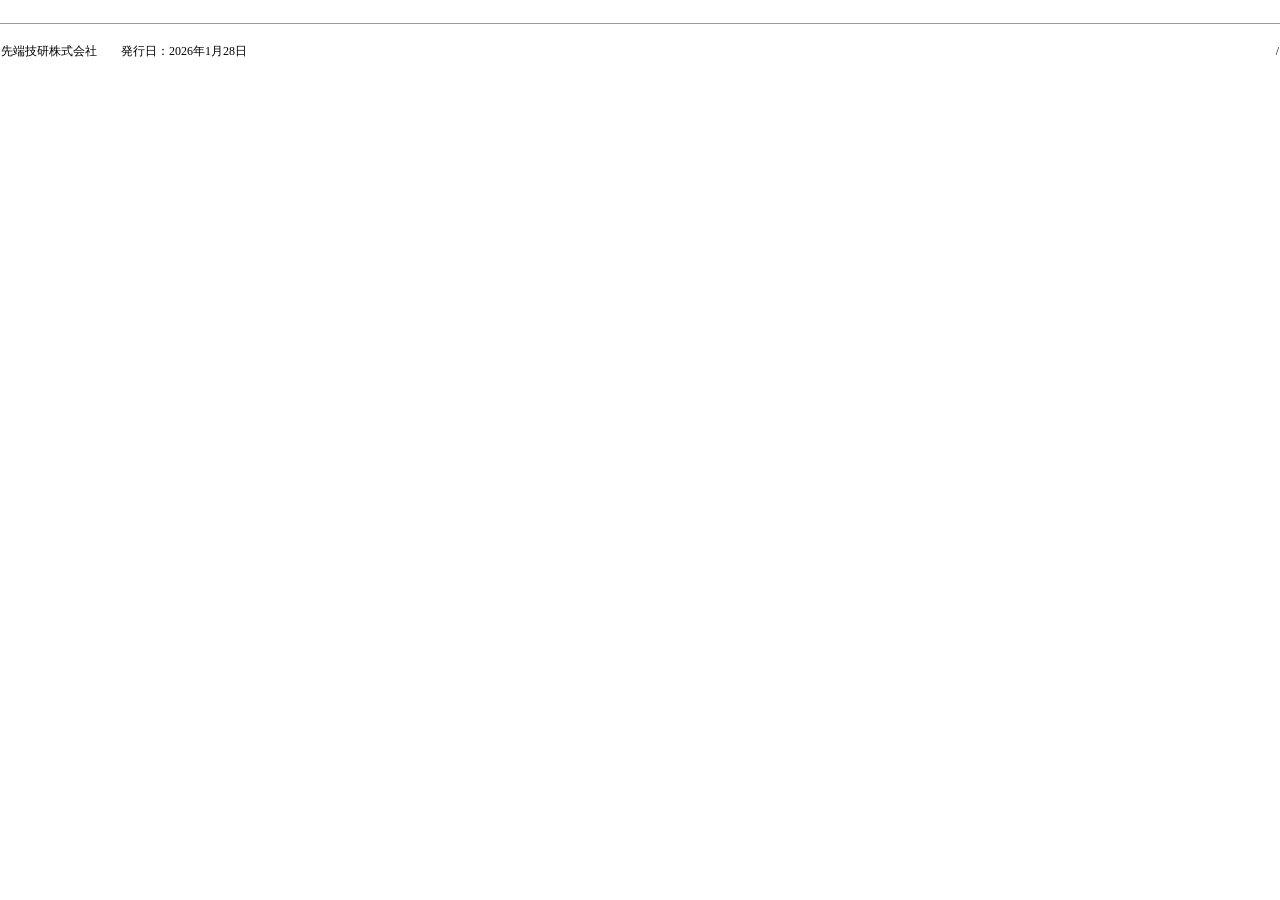
<file: DFMProUserGuide_Folder/footer.html>
<!doctype html>
<html>
<head>
  <meta charset="utf-8">
  <style>
    body { font-size: 9pt; margin: 0; }
    .line { border-top: 1px solid #999; margin-top: 2mm; }
    table { width: 100%; border-collapse: collapse; }
    td { padding-top: 2mm; }
    .right { text-align: right; }
  </style>
</head>
<body>
  <br>
  <div class="line"></div>
  <table>
    <tr>
      <td><p>先端技研株式会社　　発行日：2026年1月28日</p></td>
      <td class="right">
        <span class="page"></span> / <span class="topage"></span>
      </td>
    </tr>
  </table>

  <script>
    // wkhtmltopdf passes variables via query string
    (function () {
      var vars = {};
      var qs = document.location.search.substring(1).split('&');
      for (var i = 0; i < qs.length; i++) {
        var kv = qs[i].split('=', 2);
        vars[kv[0]] = decodeURIComponent(kv[1] || '');
      }
      var els = document.getElementsByClassName('page');
      for (var j = 0; j < els.length; j++) els[j].textContent = vars.page || '';
      els = document.getElementsByClassName('topage');
      for (j = 0; j < els.length; j++) els[j].textContent = vars.topage || '';
    })();
  </script>
</body>
</html>
</file>
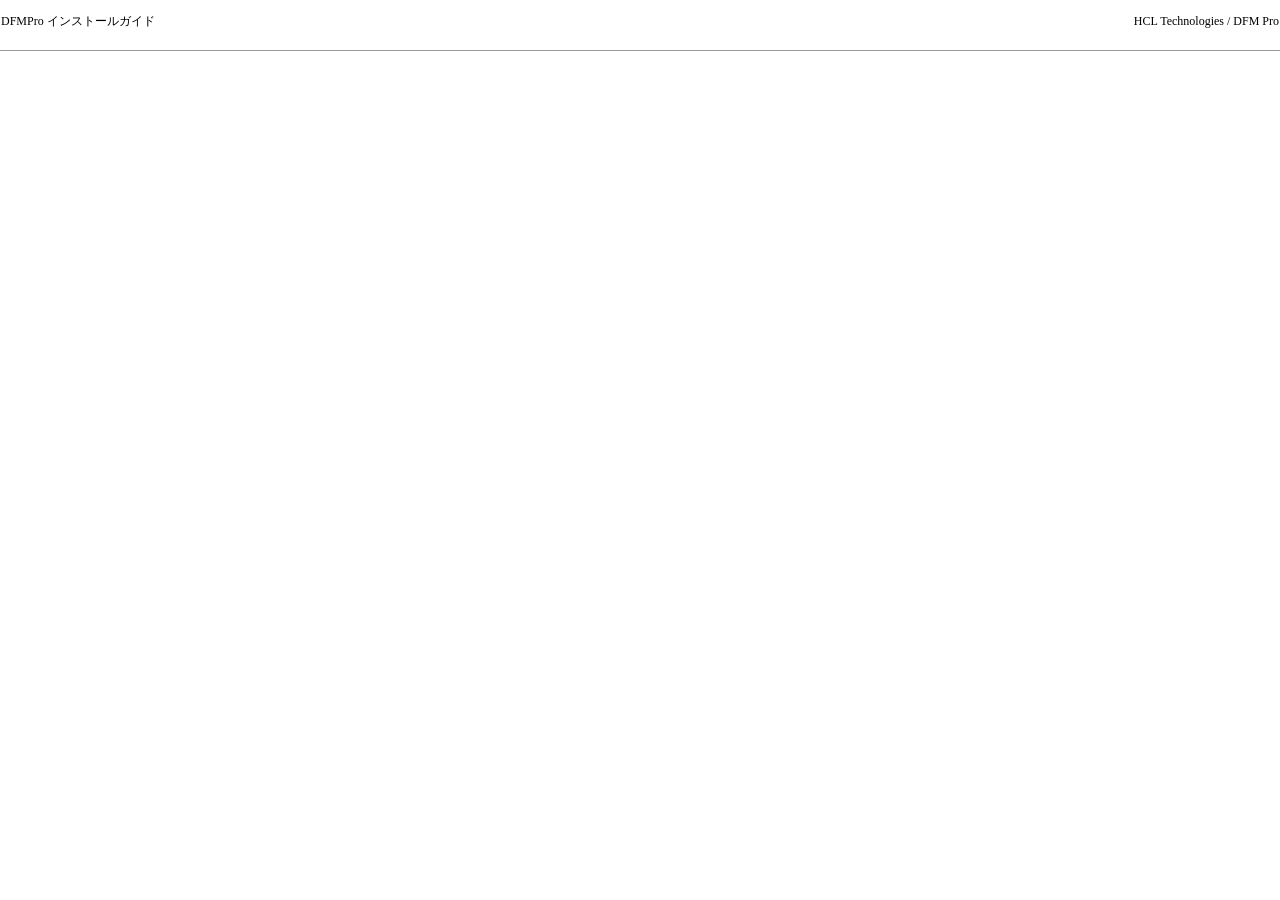
<file: DFMProUserGuide_Folder/header.html>
<!doctype html>
<html>
<head>
  <meta charset="utf-8">
  <style>
    body { font-size: 9pt; margin: 0; }
    .line { border-bottom: 1px solid #999; margin-bottom: 2mm; }
    table { width: 100%; border-collapse: collapse; }
    td { padding-bottom: 2mm; }
    .right { text-align: right; }
  </style>
</head>
<body>
  <table>
    <tr>
      <td><p>DFMPro インストールガイド</pp></td>
      <td class="right">
      <p>HCL Technologies / DFM Pro</p>  
      </td>
    </tr>
  </table>

  <script>
    (function () {
      var vars = {};
      var qs = document.location.search.substring(1).split('&');
      for (var i = 0; i < qs.length; i++) {
        var kv = qs[i].split('=', 2);
        vars[kv[0]] = decodeURIComponent(kv[1] || '');
      }
      var setText = function (cls, val) {
        var els = document.getElementsByClassName(cls);
        for (var j = 0; j < els.length; j++) els[j].textContent = val || '';
      };

      setText('page', vars.page);
      setText('topage', vars.topage);

      // 章タイトルっぽいものが欲しいなら、title を入れるのが無難（後述）
      setText('section', vars.title);
    })();
  </script>
  <div class="line"></div>
  <br>
</body>
</html>
</file>
